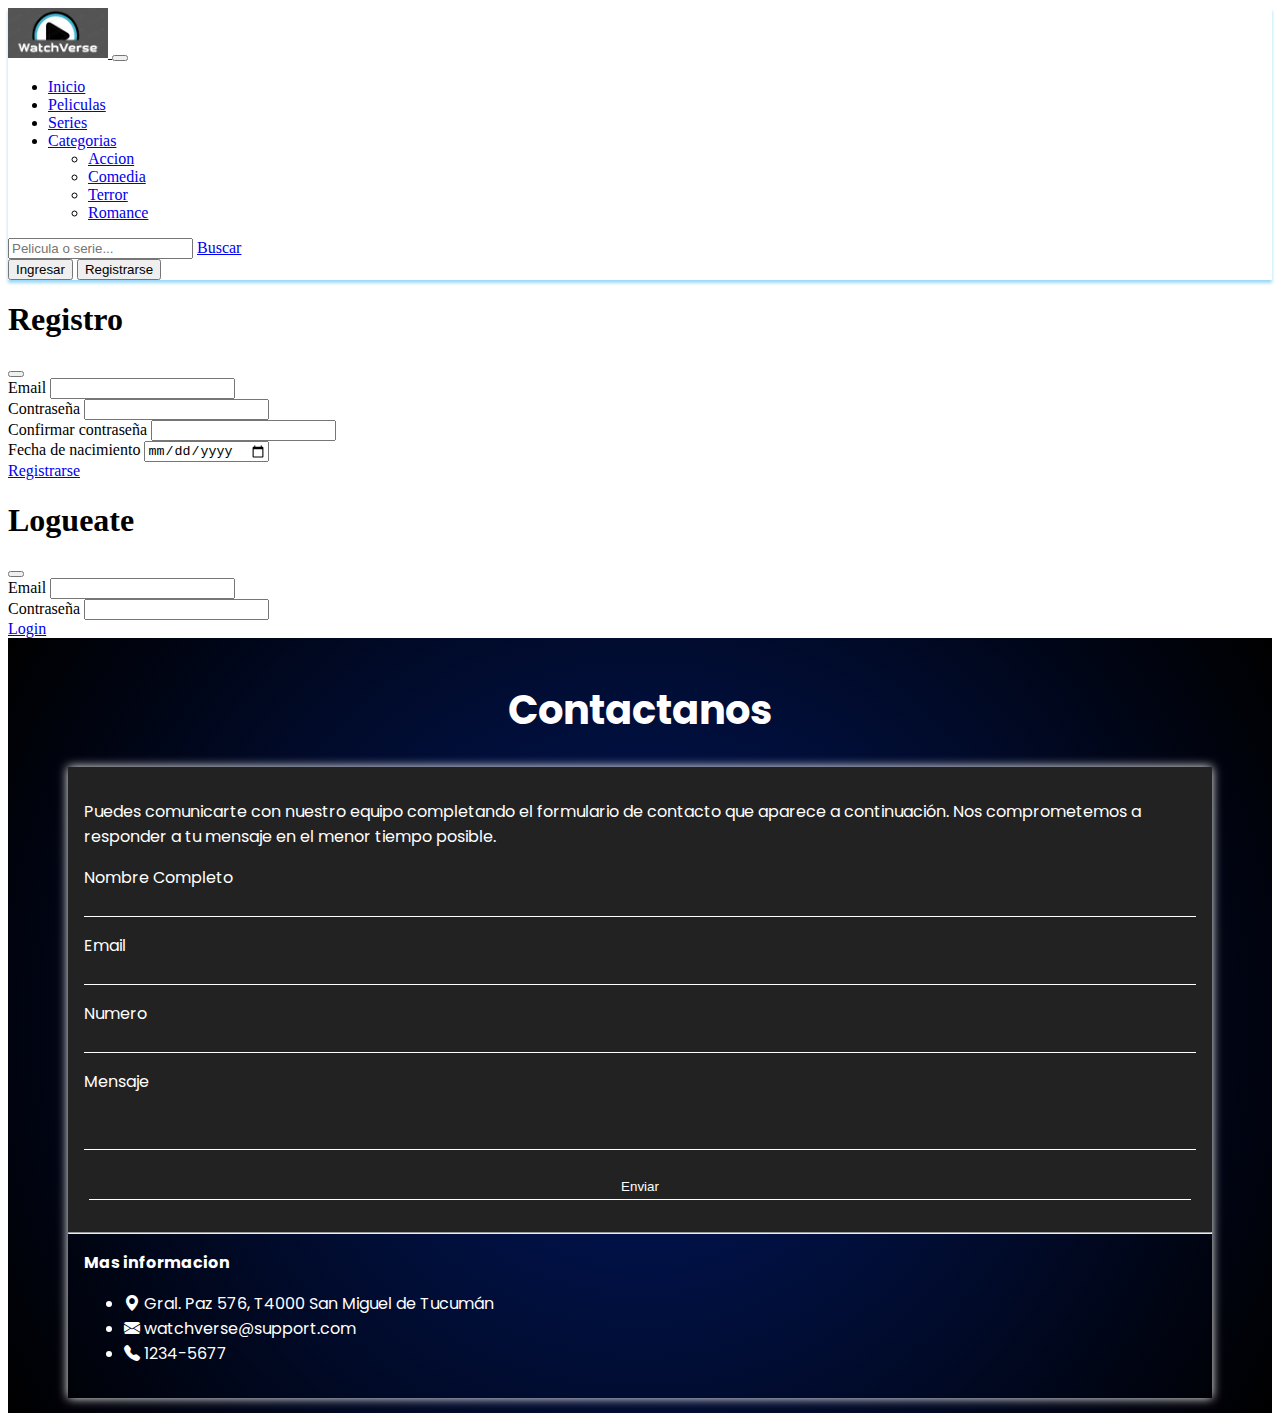
<file: pages/contacto.html>
<!DOCTYPE html>
<html lang="en">

<head>
    <meta charset="UTF-8">
    <meta http-equiv="X-UA-Compatible" content="IE=edge">
    <meta name="viewport" content="width=device-width, initial-scale=1.0">
    <link rel="shortcut icon" href="/assets/Captura2.PNG">
    <title>WatchVerse || Mira tus series y peliculas favoritas</title>
    <!--ICONOS BOOTSTRAP-->
    <link rel="stylesheet" href="https://cdn.jsdelivr.net/npm/bootstrap-icons@1.10.5/font/bootstrap-icons.css">
    <link href="https://cdn.jsdelivr.net/npm/bootstrap@5.3.0-alpha3/dist/css/bootstrap.min.css" rel="stylesheet"
        integrity="sha384-KK94CHFLLe+nY2dmCWGMq91rCGa5gtU4mk92HdvYe+M/SXH301p5ILy+dN9+nJOZ" crossorigin="anonymous">
    <!--LETRA-->
    <link href="https://fonts.googleapis.com/css2?family=Poppins:wght@200&family=Wix+Madefor+Display&display=swap"
        rel="stylesheet">
    <link rel="stylesheet" href="/css/stylecontacto.css">

</head>

<body>
    <!--AQUI EMPIEZA EL NAVBAR-->
    <nav class="navbar navbar-expand-lg bg-dark" data-bs-theme="dark">
        <div class="container-fluid">
            <a class="navbar-brand" href="/index.html">
                <img src="/assets/Captura5.JPG" alt="WatchVerse" width="100" height="50">
            </a>
            <button class="navbar-toggler" type="button" data-bs-toggle="collapse"
                data-bs-target="#navbarSupportedContent" aria-controls="navbarSupportedContent" aria-expanded="false"
                aria-label="Toggle navigation">
                <span class="navbar-toggler-icon"></span>
            </button>
            <div class="collapse navbar-collapse" id="navbarSupportedContent">
                <ul class="navbar-nav me-auto mb-2 mb-lg-0">
                    <li class="nav-item">
                        <a class="nav-link" href="/index.html">Inicio</a>
                    </li>
                    <li class="nav-item">
                        <a class="nav-link" href="/index.html#peliculas-series-sugeridas">Peliculas</a>
                    </li>
                    <li class="nav-item">
                        <a class="nav-link" href="/index.html#peliculas-series-sugeridas">Series</a>
                    </li>
                    <li class="nav-item dropdown">
                        <a class="nav-link dropdown-toggle" href="#categorias-principal" role="button"
                            data-bs-toggle="dropdown" aria-expanded="false">
                            Categorias
                        </a>
                        <ul class="dropdown-menu">
                            <li><a class="dropdown-item" href="../pages/error404.html">Accion</a></li>
                            <li><a class="dropdown-item" href="../pages/comedia.html">Comedia</a></li>
                            <li><a class="dropdown-item" href="../pages/terror.html">Terror</a></li>
                            <li><a class="dropdown-item" href="../pages/error404.html">Romance</a></li>
                        </ul>
                    </li>
                </ul>
                <form class="d-flex me-5" role="search">
                    <input class="form-control me-1" type="search" placeholder="Pelicula o serie..."
                        aria-label="Search">
                    <a class="btn btn-outline-light" type="submit" href="../pages/error404.html">Buscar</a>
                </form>
                <button type="button" data-bs-toggle="modal" data-bs-target="#loginModal"
                    class="btn btn-dark m-1 btn-navbar btn-outline-light">Ingresar</button>
                <button type="button" data-bs-toggle="modal" data-bs-target="#registrateModal"
                    class="btn btn-dark btn-navbar btn-outline-light">Registrarse</button>
            </div>
        </div>
    </nav>
    <!-- Modal registro -->
    <div class="modal fade" id="registrateModal" tabindex="-1" aria-labelledby="exampleModalLabel" aria-hidden="true">
        <div class="modal-dialog">
            <div class="modal-content">
                <div class="modal-header">
                    <h1 class="modal-title fs-5" id="exampleModalLabel">Registro</h1>
                    <button type="button" class="btn-close" data-bs-dismiss="modal" aria-label="Close"></button>
                </div>
                <form method="post">

                    <div class="modal-body"> Email
                        <input type="email" class="form-control" placeholder="" required minlength="10" maxlength="35">
                    </div>
                    <div class="modal-body"> Contraseña
                        <input type="password" class="form-control" placeholder="" required minlength="5"
                            maxlength="10">
                    </div>
                    <div class="modal-body"> Confirmar contraseña
                        <input type="password" class="form-control" placeholder="" required minlength="5"
                            maxlength="10">
                    </div>
                    <div class="modal-body"> Fecha de nacimiento
                        <input type="date" class="form-control" placeholder="Fecha de nacimiento" required required
                            min="2005-01-01">
                    </div>
                    <div class="modal-footer">
                        <a class="btn btn-dark btn-outline-gray" type="submit"
                            href="../pages/error404.html">Registrarse</a>
                    </div>
                </form>
            </div>
        </div>
    </div>
    <!-- Modal Login -->
    <div class="modal fade" id="loginModal" tabindex="-1" aria-labelledby="exampleModalLabel" aria-hidden="true">
        <div class="modal-dialog">
            <div class="modal-content">
                <div class="modal-header">
                    <h1 class="modal-title fs-5" id="exampleModalLabel">Logueate</h1>
                    <button type="button" class="btn-close" data-bs-dismiss="modal" aria-label="Close"></button>
                </div>
                <form method="post">

                    <div class="modal-body"> Email
                        <input type="email" class="form-control" placeholder="" required maxlength="35">
                    </div>
                    <div class="modal-body"> Contraseña
                        <input type="password" class="form-control" placeholder="" required maxlength="10">
                    </div>
                    <div class="modal-footer">
                        <a href="../pages/error404.html" type="submit" class="btn btn-dark btn-outline-gray">Login</a>
                    </div>
                </form>
            </div>
        </div>
    </div>
    <!--AQUI TERMINA EL NAVBAR-->


    <!--COMIENZA EL TITULO-->
    <div class="main-content">
        <div class="content">
            <h1 class="titulo">Contactanos</h1>
            <!--COMIENZA EL FORMULARIO-->
            <div class="formulario">
                <div class="formulariodecontacto">
                    <p> Puedes comunicarte con nuestro equipo completando el formulario de contacto que aparece a
                        continuación. Nos comprometemos a responder a tu mensaje en el menor tiempo posible.</p>

                    <form action="">
                        <p>
                            <label for="">Nombre Completo</label>
                            <input type="text" name="nombrecompleto" required maxlength="30" minlength="3">
                        </p>

                        <p>
                            <label for="">Email</label>
                            <input type="email" name="" id="" required>
                        </p>
                        <p>
                            <label for="">Numero</label>
                            <input type="tel" maxlength="15">
                        </p>
                        <p>
                            <label for="">Mensaje</label>
                            <textarea name="Mensaje" cols="" rows="3" maxlength="200"></textarea>
                        </p>
                        <p>
                            <a href="../pages/error404.html"
                                class="link-light link-offset-2 link-underline-opacity-0 link-underline-opacity-100-hover"><button
                                    type="submit" class="send">Enviar

                                </button></a>

                        </p>
                    </form>
                </div>
                <hr>
                <div class="informaciondecontacto">
                    <h4 class="moreinfo">Mas informacion</h4>
                    <ul>
                        <li><i class="bi bi-geo-alt-fill"></i> Gral. Paz 576, T4000 San
                            Miguel de Tucumán </li>
                        <li><i class="bi bi-envelope-fill"></i> watchverse@support.com</li>
                        <li><i class="bi bi-telephone-fill"></i> 1234-5677</li>

                    </ul>

                </div>

            </div>

        </div>
    </div>

    <!-- footer -->
    <!-- <footer class="footer">
        <div class="container">
            <div class="row text-light">
                <div class="col-md-4 col-sm-12">
                    <p>Mapa del sitio</p>
                    <p>Terminos y condiciones de uso</p>
                    <p>Aviso de privacidad</p>
                    <p>Sobre WatchVerse</p>
                </div>
                <div class="col-md-4 col-sm-12">
                    <h5>SEGUINOS</h5>
                    <a href=""><img src="/assets/facebook.png" alt="icono facebook" width="50" height="50"></a>
                    <a href=""><img src="/assets/instagram.png" alt="icono instagram" width="50" height="50"></a>
                    <a href=""><img src="/assets/tw.png" alt="icono twitter" width="60" height="60"></a>
                    <a href=""><img src="/assets/ICONO-LINKEDIN.png" alt="icono Linkedin" width="60" height="60"></a>
                </div>
                <div class="col-md-4 col-sm-12">
                    <p>Acerca de nosotros</p>
                    <p>¿Consultas? ¡Contactanos!</p>
                    <div>
                        <img class="m-1" src="/assets/Captura3.JPG" alt="logo WatchVerse" width="200" height="100">
                    </div>
                </div>
            </div>
        </div>
    </footer> -->

    <script src="https://cdn.jsdelivr.net/npm/bootstrap@5.3.0-alpha3/dist/js/bootstrap.bundle.min.js"
        integrity="sha384-ENjdO4Dr2bkBIFxQpeoTz1HIcje39Wm4jDKdf19U8gI4ddQ3GYNS7NTKfAdVQSZe"
        crossorigin="anonymous"></script>
    <script src="https://cdn.jsdelivr.net/npm/@popperjs/core@2.11.7/dist/umd/popper.min.js"
        integrity="sha384-zYPOMqeu1DAVkHiLqWBUTcbYfZ8osu1Nd6Z89ify25QV9guujx43ITvfi12/QExE"
        crossorigin="anonymous"></script>
    <script src="https://cdn.jsdelivr.net/npm/bootstrap@5.3.0-alpha3/dist/js/bootstrap.min.js"
        integrity="sha384-Y4oOpwW3duJdCWv5ly8SCFYWqFDsfob/3GkgExXKV4idmbt98QcxXYs9UoXAB7BZ"
        crossorigin="anonymous"></script>
</body>

</html>
</file>
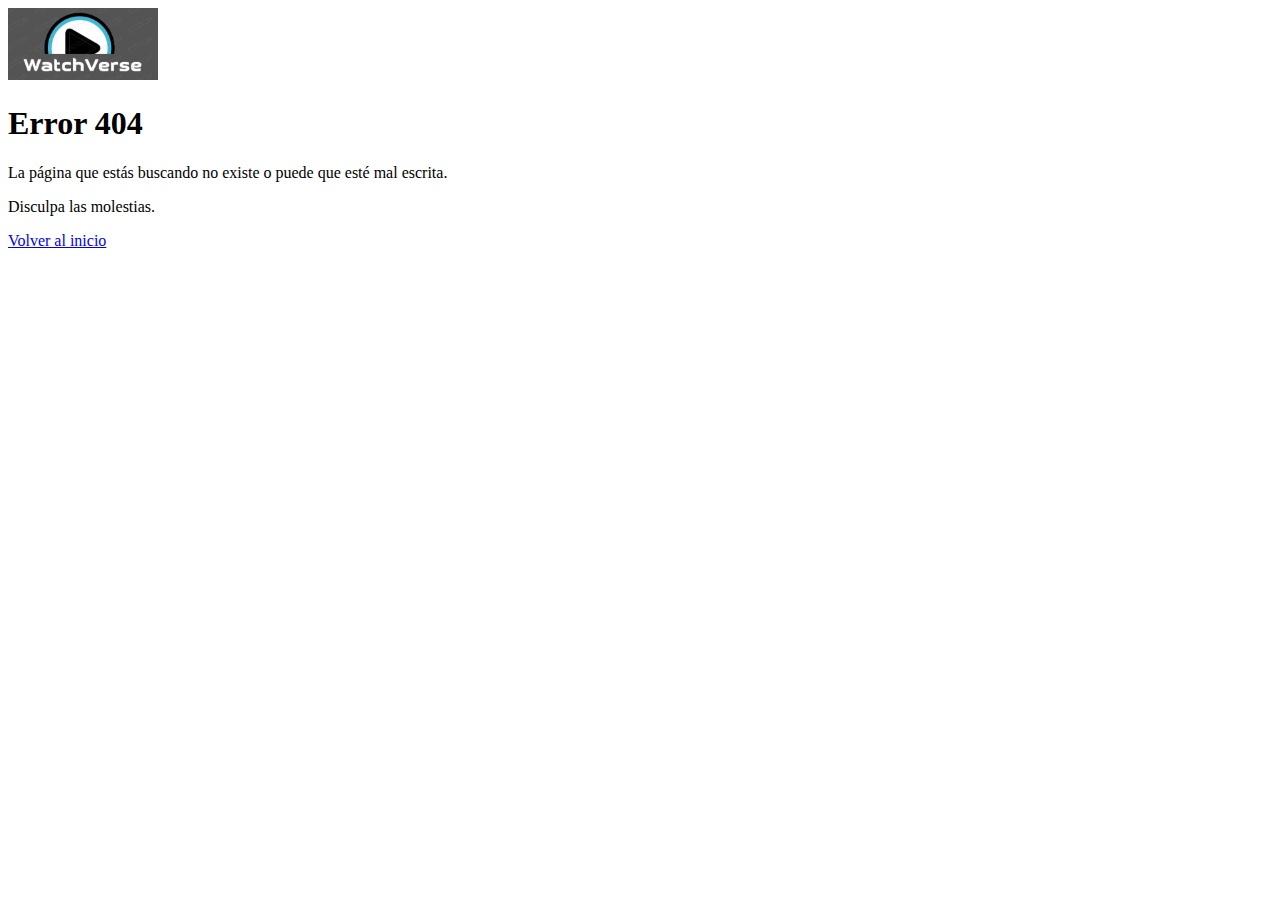
<file: pages/error404.html>
<!DOCTYPE html>
<html lang="en">
<head>
  <meta charset="UTF-8">
  <meta name="viewport" content="width=device-width, initial-scale=1.0">
  <link rel="shortcut icon" href="/assets/Captura2.PNG">
  <link href="https://cdn.jsdelivr.net/npm/bootstrap@5.3.0-alpha3/dist/css/bootstrap.min.css" rel="stylesheet"
        integrity="sha384-KK94CHFLLe+nY2dmCWGMq91rCGa5gtU4mk92HdvYe+M/SXH301p5ILy+dN9+nJOZ" crossorigin="anonymous">
  <title>Error 404 - Página no encontrada</title>
</head>
<body>
  <div class="container text-center mt-5">
    <img src="../assets/Captura5.JPG" alt="Logo de la página web" style="max-width: 150px;">
    <h1 class="display-4">Error 404</h1>
    <p class="lead">La página que estás buscando no existe o puede que esté mal escrita.</p>
    <p class="lead">Disculpa las molestias.</p>
    <a href="../index.html" class="btn btn-dark">Volver al inicio</a>
  </div>
  <script src="https://cdn.jsdelivr.net/npm/@popperjs/core@2.11.7/dist/umd/popper.min.js"
  integrity="sha384-zYPOMqeu1DAVkHiLqWBUTcbYfZ8osu1Nd6Z89ify25QV9guujx43ITvfi12/QExE"
  crossorigin="anonymous"></script>
<script src="https://cdn.jsdelivr.net/npm/bootstrap@5.3.0-alpha3/dist/js/bootstrap.min.js"
  integrity="sha384-Y4oOpwW3duJdCWv5ly8SCFYWqFDsfob/3GkgExXKV4idmbt98QcxXYs9UoXAB7BZ"
  crossorigin="anonymous"></script>
</body>
</html>
</file>
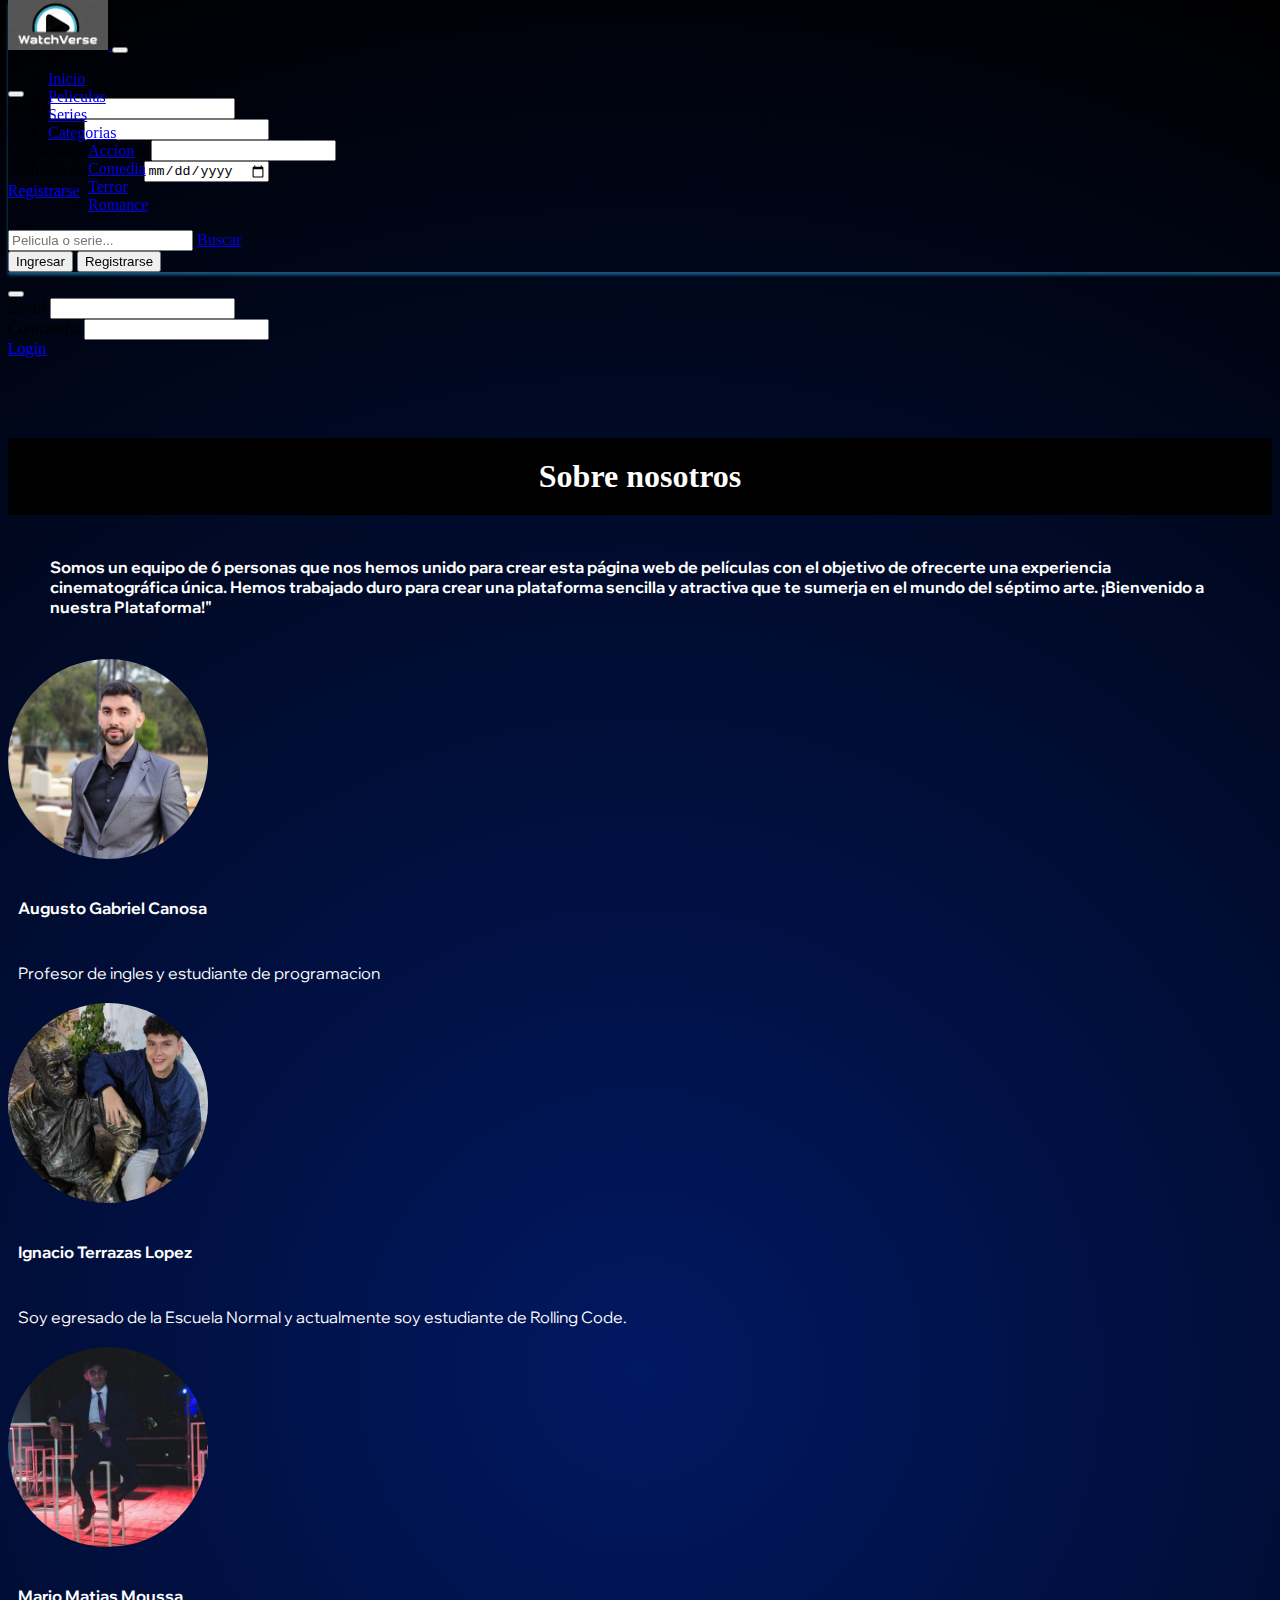
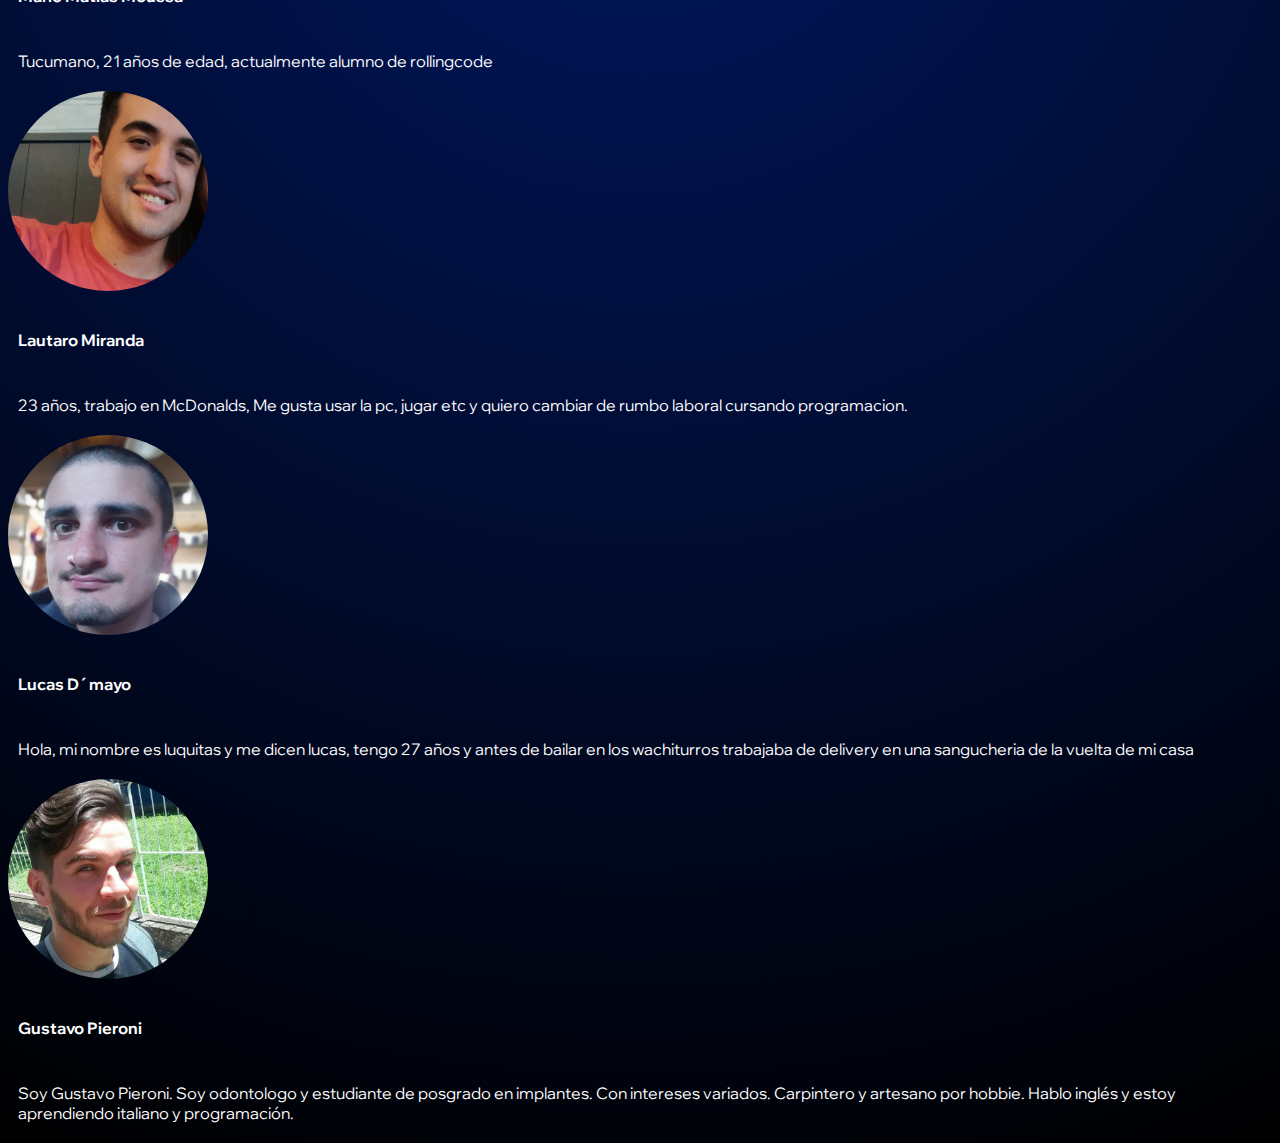
<file: pages/sobrenosotros.html>
<!DOCTYPE html>
<html lang="en">

<head>
  <meta charset="utf-8" />
  <meta name="viewport" content="width=device-width, initial-scale=1" />
  <link rel="shortcut icon" href="/assets/Captura2.PNG">
  <title>WatchVerse || Mira tus series y peliculas favoritas</title>
  <link rel="stylesheet" href="/css/stylesobrenosotros.css" />
  <link href="https://cdn.jsdelivr.net/npm/bootstrap@5.3.0-alpha3/dist/css/bootstrap.min.css" rel="stylesheet"
    integrity="sha384-KK94CHFLLe+nY2dmCWGMq91rCGa5gtU4mk92HdvYe+M/SXH301p5ILy+dN9+nJOZ" crossorigin="anonymous" />
  <link rel="preconnect" href="https://fonts.googleapis.com">
  <link rel="preconnect" href="https://fonts.gstatic.com" crossorigin>
  <link href="https://fonts.googleapis.com/css2?family=Poppins:wght@200&family=Wix+Madefor+Display&display=swap"
    rel="stylesheet">
</head>

<body class="body">
  <!--AQUI EMPIEZA EL NAVBAR-->
  <nav class="navbar navbar-expand-lg bg-dark" data-bs-theme="dark">
    <div class="container-fluid">
      <a class="navbar-brand" href="/index.html">
        <img src="/assets/Captura5.JPG" alt="WatchVerse" width="100" height="50">
      </a>
      <button class="navbar-toggler" type="button" data-bs-toggle="collapse" data-bs-target="#navbarSupportedContent"
        aria-controls="navbarSupportedContent" aria-expanded="false" aria-label="Toggle navigation">
        <span class="navbar-toggler-icon"></span>
      </button>
      <div class="collapse navbar-collapse" id="navbarSupportedContent">
        <ul class="navbar-nav me-auto mb-2 mb-lg-0">
          <li class="nav-item">
            <a class="nav-link" href="/index.html">Inicio</a>
          </li>
          <li class="nav-item">
            <a class="nav-link" href="/index.html#peliculas-series-sugeridas">Peliculas</a>
          </li>
          <li class="nav-item">
            <a class="nav-link" href="/index.html#peliculas-series-sugeridas">Series</a>
          </li>
          <li class="nav-item dropdown">
            <a class="nav-link dropdown-toggle" href="#categorias-principal" role="button" data-bs-toggle="dropdown"
              aria-expanded="false">
              Categorias
            </a>
            <ul class="dropdown-menu">
              <li><a class="dropdown-item" href="../pages/error404.html">Accion</a></li>
              <li><a class="dropdown-item" href="../pages/comedia.html">Comedia</a></li>
              <li><a class="dropdown-item" href="../pages/terror.html">Terror</a></li>
              <li><a class="dropdown-item" href="../pages/error404.html">Romance</a></li>
            </ul>
          </li>
        </ul>
        <form class="d-flex me-5" role="search">
          <input class="form-control me-1" type="search" placeholder="Pelicula o serie..." aria-label="Search">
          <a class="btn btn-outline-light" type="submit" href="../pages/error404.html">Buscar</a>
        </form>
        <button type="button" data-bs-toggle="modal" data-bs-target="#loginModal"
          class="btn btn-dark m-1 btn-navbar btn-outline-light">Ingresar</button>
        <button type="button" data-bs-toggle="modal" data-bs-target="#registrateModal"
          class="btn btn-dark btn-navbar btn-outline-light">Registrarse</button>
      </div>
    </div>
  </nav>
  <!-- Modal registro -->
  <div class="modal fade" id="registrateModal" tabindex="-1" aria-labelledby="exampleModalLabel" aria-hidden="true">
    <div class="modal-dialog">
      <div class="modal-content">
        <div class="modal-header">
          <h1 class="modal-title fs-5" id="exampleModalLabel">Registro</h1>
          <button type="button" class="btn-close" data-bs-dismiss="modal" aria-label="Close"></button>
        </div>
        <form method="post">

          <div class="modal-body"> Email
            <input type="email" class="form-control" placeholder="" required minlength="10" maxlength="35">
          </div>
          <div class="modal-body"> Contraseña
            <input type="password" class="form-control" placeholder="" required minlength="5" maxlength="10">
          </div>
          <div class="modal-body"> Confirmar contraseña
            <input type="password" class="form-control" placeholder="" required minlength="5" maxlength="10">
          </div>
          <div class="modal-body"> Fecha de nacimiento
            <input type="date" class="form-control" placeholder="Fecha de nacimiento" required required
              min="2005-01-01">
          </div>
          <div class="modal-footer">
            <a class="btn btn-dark btn-outline-gray" type="submit" href="../pages/error404.html">Registrarse</a>
          </div>
        </form>
      </div>
    </div>
  </div>
  <!-- Modal Login -->
  <div class="modal fade" id="loginModal" tabindex="-1" aria-labelledby="exampleModalLabel" aria-hidden="true">
    <div class="modal-dialog">
      <div class="modal-content">
        <div class="modal-header">
          <h1 class="modal-title fs-5" id="exampleModalLabel">Logueate</h1>
          <button type="button" class="btn-close" data-bs-dismiss="modal" aria-label="Close"></button>
        </div>
        <form method="post">
          <div class="modal-body"> Email
            <input type="email" class="form-control" placeholder="" required maxlength="35">
          </div>
          <div class="modal-body"> Contraseña
            <input type="password" class="form-control" placeholder="" required maxlength="10">
          </div>
          <div class="modal-footer">
            <a href="../pages/error404.html" type="submit" class="btn btn-dark btn-outline-gray">Login</a>
          </div>
        </form>
      </div>
    </div>
  </div>
  <!--AQUI TERMINA EL NAVBAR-->


  <!--TITULO-->
  <h1 class="title">Sobre nosotros</h1>
  <section class="container">


    <!--TEXTO-->

    <h4 class="text1 text-center">
      Somos un equipo de 6 personas que nos hemos unido para crear esta
      página web de películas con el objetivo de ofrecerte una experiencia
      cinematográfica única. Hemos trabajado duro para crear una plataforma
      sencilla y atractiva que te sumerja en el mundo del séptimo arte.
      ¡Bienvenido a nuestra Plataforma!"
    </h4>
  </section>
  <!--COMIENZAN LAS IMAGENES-->
  <section class="container-fluid">
    <div class="d-flex justify-content-between row text-center">
      <div class="col-12 col-md-4 my-5">
        <div>
          <img src="/assets/WhatsApp Image 2023-05-29 at 2.40.54 PM.jpeg" alt="foto augusto" class="img-1" />
          <h4 class="text">Augusto Gabriel Canosa</h4>
          <p class="text">Profesor de ingles y estudiante de programacion</p>
        </div>
      </div>
      <div class="col-12 col-md-4 my-5">
        <div>
          <img src="/assets/IMG-20230504-WA0091.jpg" alt="foto ignacio" class="img-1" />
          <h4 class="text">Ignacio Terrazas Lopez</h4>
          <p class="text">Soy egresado de la Escuela Normal y actualmente soy
            estudiante de Rolling Code.</p>
        </div>
      </div>
      <div class="col-12 col-md-4 my-5">
        <div>
          <img src="/assets/e3dcd6b2-bd03-44b0-bd15-5e83adf887b8.jfif" alt="foto mario" class="img-1" />
          <h4 class="text">Mario Matias Moussa</h4>
          <p class="text">Tucumano, 21 años de edad, actualmente alumno de rollingcode</p>
        </div>
      </div>
      <div class="col-12 col-md-4 my-5">
        <div>
          <img src="/assets/WhatsApp Image 2023-05-29 at 2.38.34 PM.jpeg" alt="foto lautaro" class="img-1" />
          <h4 class="text">Lautaro Miranda</h4>
          <p class="text">23 años, trabajo en McDonalds, Me gusta usar la pc, jugar etc y quiero cambiar de
            rumbo laboral cursando programacion.</p>
        </div>
      </div>
      <div class="col-12 col-md-4 my-5">
        <div>
          <img src="/assets/WhatsApp Image 2023-05-29 at 6.29.24 PM.jpeg" alt="foto lucas" class="img-1" />
          <h4 class="text">Lucas D´mayo</h4>
          <p class="text">Hola, mi nombre es luquitas y me dicen lucas, tengo 27 años y antes de bailar en los
            wachiturros trabajaba de delivery en una sangucheria de la vuelta de mi casa</p>
        </div>
      </div>
      <div class="col-12 col-md-4 my-5">
        <div>
          <img src="/assets/WhatsApp Image 2023-05-29 at 8.17.11 PM.jpeg" alt="foto gustavo" class="img-1" />
          <h4 class="text">Gustavo Pieroni</h4>
          <p class="text">Soy Gustavo Pieroni. Soy odontologo y estudiante de posgrado en implantes. Con
            intereses variados. Carpintero y artesano por hobbie. Hablo inglés y estoy aprendiendo italiano
            y programación.</p>
        </div>
      </div>
    </div>
  </section>

  <script src="https://cdn.jsdelivr.net/npm/@popperjs/core@2.11.7/dist/umd/popper.min.js"
    integrity="sha384-zYPOMqeu1DAVkHiLqWBUTcbYfZ8osu1Nd6Z89ify25QV9guujx43ITvfi12/QExE"
    crossorigin="anonymous"></script>
  <script src="https://cdn.jsdelivr.net/npm/bootstrap@5.3.0-alpha3/dist/js/bootstrap.min.js"
    integrity="sha384-Y4oOpwW3duJdCWv5ly8SCFYWqFDsfob/3GkgExXKV4idmbt98QcxXYs9UoXAB7BZ"
    crossorigin="anonymous"></script>
</body>

</html>
</file>
<file: css/stylecontacto.css>
.navbar{
    box-shadow: 0px 3px 3px 0px #36b2f07d;
  }
.main-content{
    background: rgb(1,24,98);
    background: radial-gradient(circle, rgba(1,24,98,1) 0%, rgba(0,0,0,1) 100%);    
    color: white;
    padding: 0px 10px ;
    font-family: 'Poppins', sans-serif;
    display: flex;
    justify-content: center;
    }
    .content{
        padding: 15px 50px;
    }
    .titulo{
        text-align: center;
        font-size: 2.5rem;
    }
    .formulario{
        box-shadow: 0 0 10px 0;
        
       
    }
    .formulariodecontacto{
        background-color: #222222;
        padding:  1em;
        margin-left: auto;
        margin-right: auto;
    }
    form{
      margin-right: 10px;
    }
    .moreinfo{
        margin: 0;
    }
    .formulariodecontacto form button,
    .formulariodecontacto form input,
    .formulariodecontacto form textarea{
        width: 100%;
        padding: 5px;
        border: none;
        background: none;
        outline: none;
        border-bottom: 1px solid white;
        color: #ffff;
    
    }
    .send{
    
        margin-left: 5px;
    }
    .informaciondecontacto{
        padding: 1rem;
        

    }
    textarea{
        resize: none;
    }
    hr{
        margin: 0px;
    }
</file>
<file: css/stylesobrenosotros.css>
.title{
  display: flex;
  justify-content: center;
  background-color: black;
  padding: 20px;
  margin: 80px 0 0 0;
}
.navbar{
  position: fixed !important;
  z-index: 1;
  top: 0;
  width: 100%;
  box-shadow: 0px 3px 3px 0px #36b2f07d;
}

.img-1{
  width: 200px;
  height: 200px;
  border-radius: 100%;

}
.divimagen{

justify-content: center;
}
.body{
  background: rgb(1,24,98);
background: radial-gradient(circle, rgba(1,24,98,1) 0%, rgba(0,0,0,1) 100%);
}
.title{
  color: white;
}
.text{
  color: white;
  padding: 25px 0px 10px 0px;
  margin: 10px;
  font-family: 'Poppins', sans-serif;
font-family: 'Wix Madefor Display', sans-serif;

}
.text1{
  color: white;
  padding: 2rem;
  margin: 10px;
  font-family: 'Poppins', sans-serif;
font-family: 'Wix Madefor Display', sans-serif;

}
</file>
